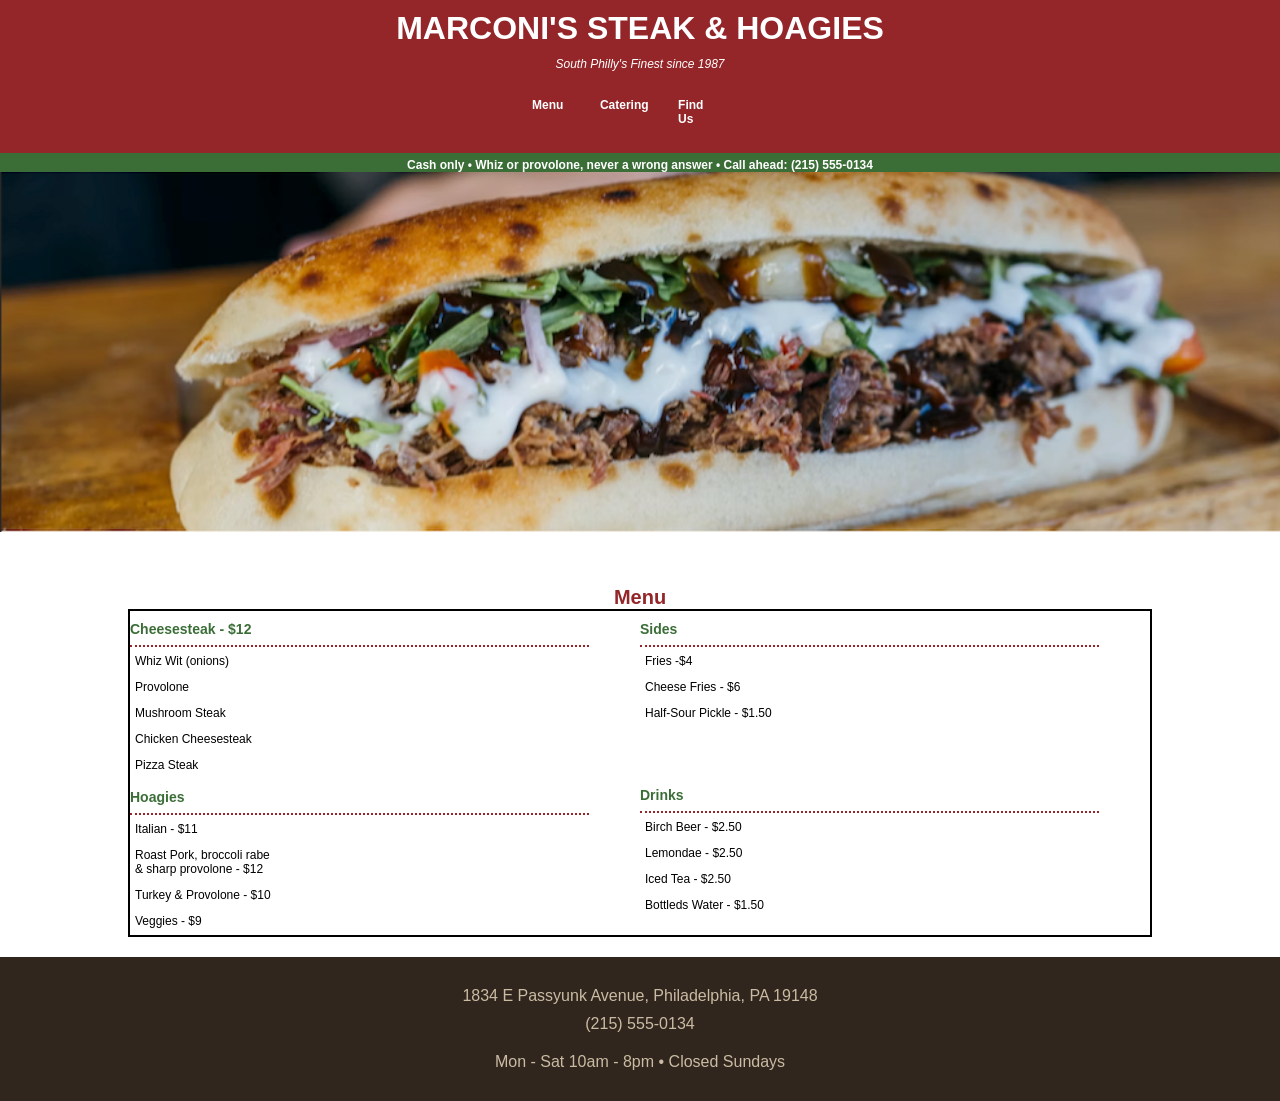
<file: index.html>
<!DOCTYPE html>
<html>

<head>
    <title>Philly Resturant</title>
    <link rel="stylesheet" href="phillyrestaurant.css">
</head>

<body>
    <header>
        <h1>MARCONI'S STEAK & HOAGIES</h1>
        <p class="harmoni">South Philly's Finest since 1987</p>
        <nav>
            <ul class="navLink">
                <li><a href="#"></a>Menu</li>
                <li><a href="#"></a>Catering</li>
                <li><a href="#"></a>Find Us</li>
            </ul>
        </nav>
        <p class="harmoni-2">Cash only &bull; Whiz or provolone, never a wrong answer &bull; Call ahead: (215) 555-0134
        </p>
    </header>

    <main>
        <img src="steak&cheese.png" alt="delicious cheesesteak">
    </main>

    <section class="container">
        <h2>Menu</h2>
        <section class="command-bravo">

            <section class="charlie">
                <section class="sec-1">
                    <h3>Cheesesteak - $12</h3>
                    <ul class="hoggie-1">
                        <li>Whiz Wit (onions)</li>
                        <li>Provolone</li>
                        <li>Mushroom Steak</li>
                        <li>Chicken Cheesesteak</li>
                        <li>Pizza Steak</li>
                    </ul>
                </section>

                <section class="sec-2">
                    <h3>Hoagies</h3>
                    <ul>
                        <li>Italian - $11</li>
                        <li>Roast Pork, broccoli rabe & sharp provolone - $12</li>
                        <li>Turkey & Provolone - $10</li>
                        <li>Veggies - $9</li>
                    </ul>
                </section>
            </section>

            <section class="charlie-2">
                <section class="sec-3">
                    <h3>Sides</h3>
                    <ul>
                        <li>Fries -$4</li>
                        <li>Cheese Fries - $6</li>
                        <li>Half-Sour Pickle - $1.50</li>
                    </ul>
                </section>

                <section class="sec-4">
                    <h3>Drinks</h3>
                    <ul>
                        <li>Birch Beer - $2.50</li>
                        <li>Lemondae - $2.50</li>
                        <li>Iced Tea - $2.50</li>
                        <li>Bottleds Water - $1.50</li>
                    </ul>
                </section>
            </section>
        </section>
    </section>

    <footer>
        <p>1834 E Passyunk Avenue, Philadelphia, PA 19148</p>
        <p class="pet">(215) 555-0134</p>
        <p class="peter">Mon - Sat 10am - 8pm &bull; Closed Sundays</p>
    </footer>


</body>

</html>
</file>
<file: phillyrestaurant.css>
*{
    box-sizing: border-box;
     margin: 0;
    padding: 0;
}
body{
    font-family: Arial, Helvetica, sans-serif; 
}
/*
  ========================================
    HEADER
  ========================================
*/
 header{  
  height: auto; 
  background: rgb(148, 38, 42); 
  width: 100%; 
  clear: both; 
 }
h1{
text-align: center;
color: white;  
padding: 10px; 
}

.harmoni{
  text-align: center;
  color: white; 
  font-size: 12px;
  font-style: italic;
  margin: 0
}

header nav{
  display: flex; 
  width: 20%;
  margin: 20px 40%
}

.navLink{
  display: flex;
  text-align: center;
  margin: 0 15px; 
  color: white; 
  list-style: none; 
  font-size: 12px;
  font-weight: bold; 
  gap: 20px 
}

.harmoni-2{
  color: white;
  width: 100%; 
  background: rgb(59, 110, 55); 
  text-align: center;
  font-size: 12px; 
  padding-top: 5px; 
  font-weight: bold; 

}

/*
  ========================================
    MAIN
  ========================================
*/

main{ 
  height: auto;  
  width: 100%; 
}

img{ 
  width: 100%; 
}

/*
  ========================================
  SECTION 
  ========================================
*/
.container{
  width: 80%; 
  margin: 20px 10%;
  height: auto; 
}

h2{
  width: 100%;  
  font-size: 20px;
  color: rgb(148, 38, 42);
  text-align: center;
  margin-top: 50px;
}
.command-bravo{
  border: 2px solid black; 
  display: flex; 
}
h3{ 
  width: 90%; 
  color: rgb(59, 110, 55);
  font-size: 14px;
  border-bottom: 2px dotted rgb(148, 38, 42);
  padding-top: 10px;
  padding-bottom: 8px;
}
li{
  font-size: 12px;
  padding: 5px; 
  list-style: none;
  margin: 2px 0; 
  width: 30%;
  text-align: left; 
}
.charlie{
  width: 50%; 
}
.charlie-2{
  width: 50%; 
}

.sec-4{
  padding-top: 50px;
}
/*
  ========================================
    FOOTER 
  ========================================
*/

footer{
  clear: both; 
  height: auto; 
  text-align: center;
  color: rgb(202,188,163); 
  background: rgb(49, 38, 30); 
  padding: 30px;
}
.pet{
  margin-top: 10px;
}
.peter{
  margin-top: 20px;
}
</file>
